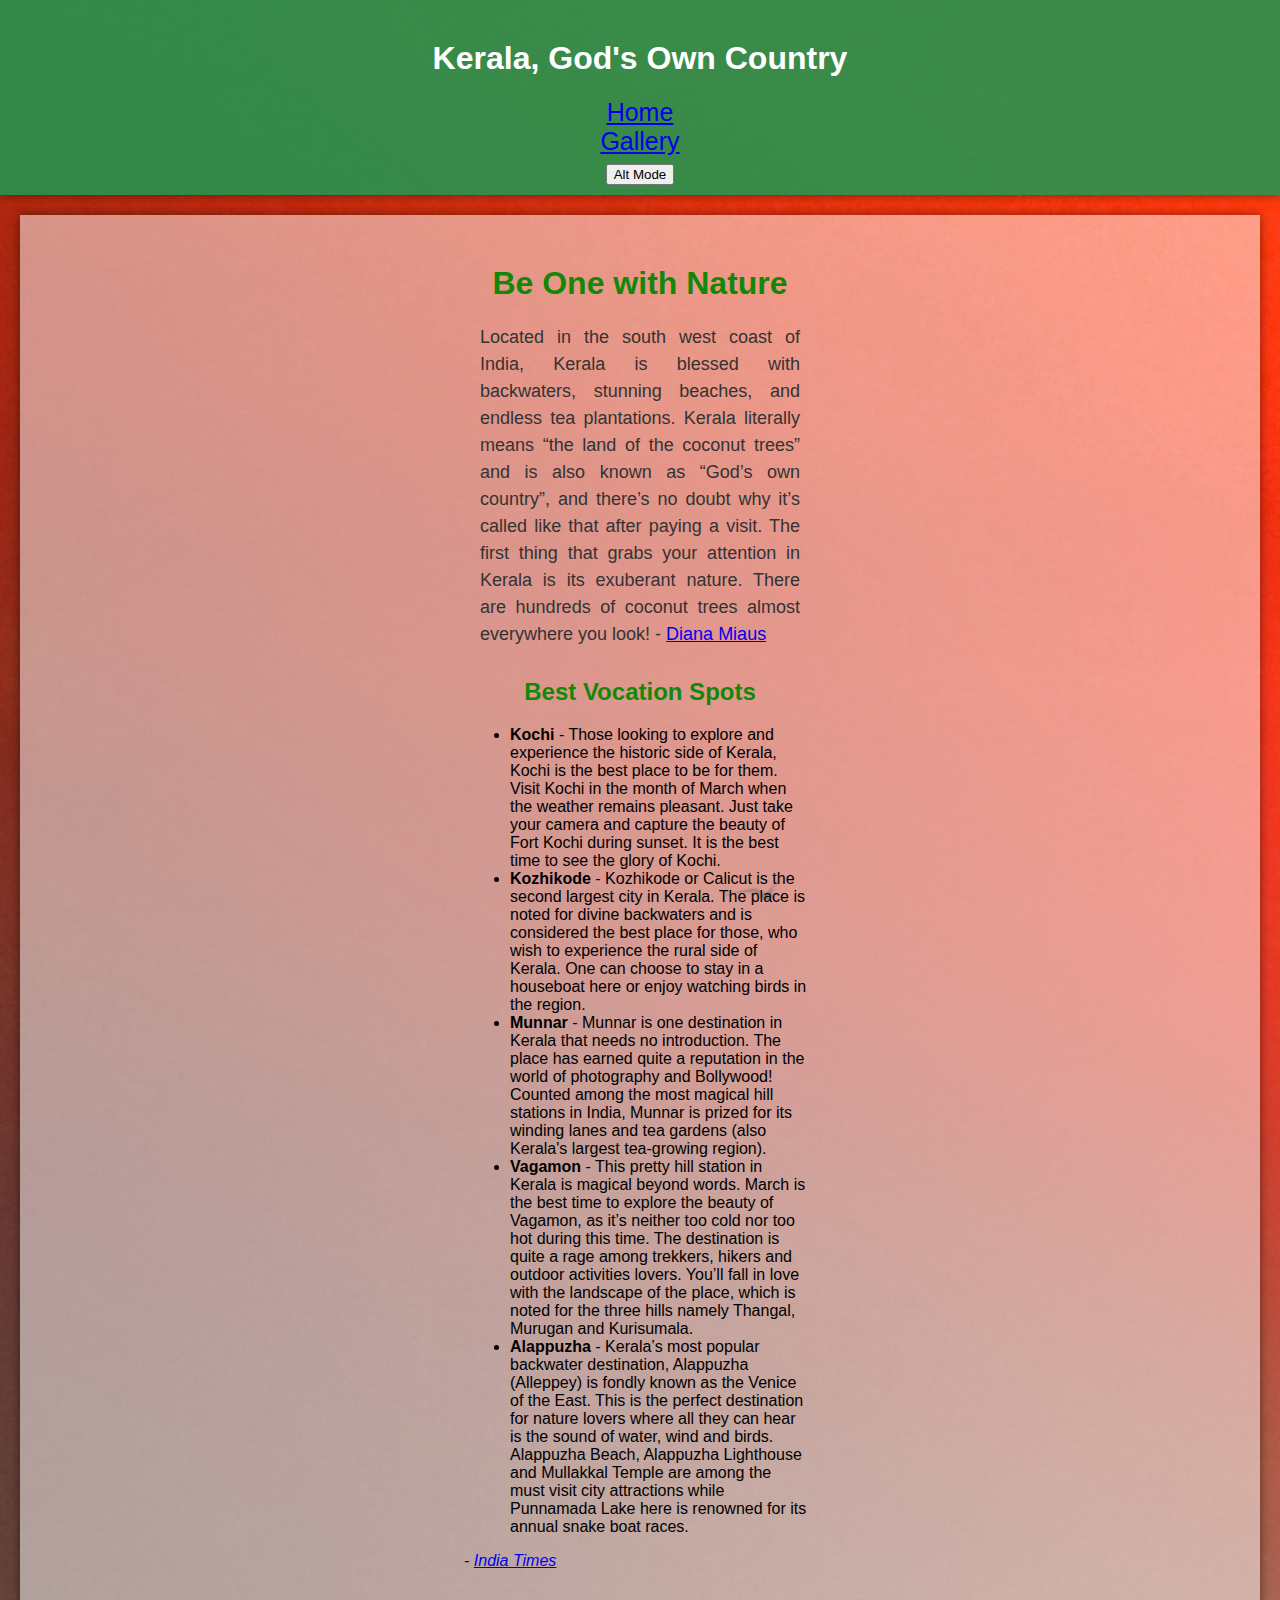
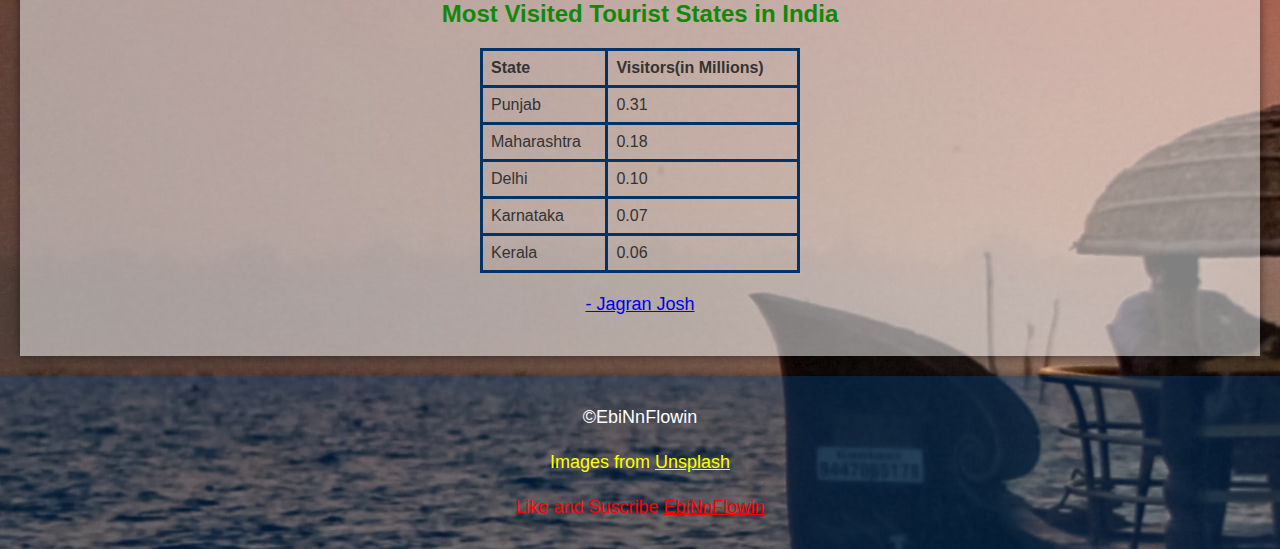
<file: index.html>
<!DOCTYPE html>
<html lang="en">
  <head>
    <meta charset="UTF-8" />
    <meta name="viewport" content="width=device-width, initial-scale=1.0" />
    <title>Kerala, God's Own Country</title>
    <link rel="stylesheet" href="main.css" />
  </head>
  <body background="Images/title_BG.jpg" alt="Sunset">
    <header>
      <h1 class="White">Kerala, God's Own Country</h1>
      <nav>
        <ul>
          <li><a href="index.html">Home</a></li>
          <li><a href="page2.html">Gallery</a></li>
          <button id="toggleCSS">Alt Mode</button>
          <script src="toggleStyles.js"></script>
        </ul>
      </nav>
    </header>
    <main>
      <h1>Be One with  Nature</h1>
      <article>
        <p>
         Located in the south west coast of India, Kerala is blessed with backwaters, stunning beaches, and endless tea plantations. Kerala literally means “the land of the coconut trees” and is also known as “God’s own country”, and there’s no doubt why it’s called like that after paying a visit. The first thing that grabs your attention in Kerala is its exuberant nature. There are hundreds of coconut trees almost everywhere you look!
        -  
        <a href="https://www.dianamiaus.com/kerala-human-by-nature/" target="_blank">Diana Miaus</a>
      </p>
        
      </article>

      <h2>Best Vocation Spots</h2>
      
      <article>
        <ul>
          <li>
            <strong>Kochi</strong> - Those looking to explore and experience the historic side of Kerala, Kochi is the best place to be for them. Visit Kochi in the month of March when the weather remains pleasant. Just take your camera and capture the beauty of Fort Kochi during sunset. It is the best time to see the glory of Kochi. 
          </li>
          <li>
            <strong>Kozhikode</strong> - Kozhikode or Calicut is the second largest city in Kerala. The place is noted for divine backwaters and is considered the best place for those, who wish to experience the rural side of Kerala. One can choose to stay in a houseboat here or enjoy watching birds in the region.
          </li>
          <li>
            <strong>Munnar</strong> - Munnar is one destination in Kerala that needs no introduction. The place has earned quite a reputation in the world of photography and Bollywood! Counted among the most magical hill stations in India, Munnar is prized for its winding lanes and tea gardens (also Kerala's largest tea-growing region).
          </li>
          <li>
            <strong>Vagamon</strong> - This pretty hill station in Kerala is magical beyond words. March is the best time to explore the beauty of Vagamon, as it’s neither too cold nor too hot during this time. The destination is quite a rage among trekkers, hikers and outdoor activities lovers. You’ll fall in love with the landscape of the place, which is noted for the three hills namely Thangal, Murugan and Kurisumala.
          </li>
          <li>
            <strong>Alappuzha</strong> - Kerala’s most popular backwater destination, Alappuzha (Alleppey) is fondly known as the Venice of the East. This is the perfect destination for nature lovers where all they can hear is the sound of water, wind and birds. Alappuzha Beach, Alappuzha Lighthouse and Mullakkal Temple are among the must visit city attractions while Punnamada Lake here is renowned for its annual snake boat races. 
          </li>
        </ul>
        <em
          >&emsp;&emsp;&emsp;&emsp;&emsp;&emsp;&emsp;&emsp;&emsp;- <a href="https://timesofindia.indiatimes.com/travel/destinations/kerala-in-march-an-ode-to-natural-beauty/photostory/89747576.cms?picid=89747619" target="_blank">India Times</a></em>
      </article>
      

      <h2>Most Visited Tourist States in India</h2>
      <table>
         <tr>
           <th>State</th>
           <th>Visitors(in Millions)</th>
         </tr>
         <tr>
           <td>Punjab</td>
           <td>0.31</td>
         </tr>
         <tr>
           <td>Maharashtra</td>
           <td>0.18</td>
         </tr>
         <tr>
           <td>Delhi</td>
           <td>0.10</td>
         </tr>
         <tr>
           <td>Karnataka</td>
           <td>0.07</td>
         </tr>
         <tr>
           <td>Kerala</td>
           <td>0.06</td>
         </tr>
       </table>
       <p>  <a href="https://www.jagranjosh.com/general-knowledge/most-visited-states-of-india-1690444671-1" target="_blank">- Jagran Josh</a></p>
    </main>

    <footer>
        <p class="White">&copy;EbiNnFlowin</p>
        <p class="Yellow">
          Images from
          <a href="https://unsplash.com/" target="_blank" style="color: yellow;">Unsplash</a> 
        </p>
        <p class="Red">Like and Suscribe <a href="https://www.youtube.com/@EbiNnFlowin" target="_blank" style="color: red;"> EbiNnFlowin</a> </p>
      </footer>
  </body>
</html>
</file>
<file: main.css>
html {
    width: 100%;
    margin: 0;
  }
  
  body {
    font-family: "Arial", sans-serif;
    margin: 0px;
    width: 100%;
    height: 100vh;
  }
  
  .White {
    color: white;
  }
  .Green {
    color: green;
  }
  .Red {
    color: red;
  }
  .Blue {
    color: blue;
  }
  .Yellow {
    color: yellow;
  }
  header {
    background-color: rgba(27, 153, 83, 0.856);
    color: #fff;
    padding: 10px;
    text-align: center;
    box-shadow: 0px 0px 10px rgba(0, 0, 0, 0.5);
  }
  
  .page2{
    background-color: rgba(0, 51, 102, 0.85);
    box-shadow: 0px 0px 10px rgba(0, 0, 0, 0.5);
  }
  
  footer {
    background-color: rgba(0, 51, 102, 0.5);
    color: #fff;
    padding: 10px;
    text-align: center;
    box-shadow: 0px 0px 10px rgba(0, 0, 0, 0.5);
  }
  
  h1,
  h2 {
    margin-top: 30px;
    text-align: center;
    color: #138808;
    font-family: "Arial", sans-serif;
  }
  
  p {
    text-align: center;
    font-size: 18px;
    line-height: 1.5;
    color: #333;
    font-family: "Arial", sans-serif;
  }
  
  article p {
    text-align: justify;
    max-width: 50%;
    margin-left: auto;
    margin-right: auto;
    color: #333;
    font-family: "Arial", sans-serif;
  }
  
  nav ul  {
    list-style-type: none;
      padding: 0;
      margin: 0;
    font-size: 25px;
    }
  
  nav a:hover {
    color: #ffcc00;
  }
  
  main {
    max-width: 95%;
    margin: 20px;
    padding: 20px 300px;
    background-color: rgba(255, 255, 255, 0.5);
    box-shadow: 0px 0px 10px rgba(0, 0, 0, 0.5);
  }
  
  iframe {
    max-width: 35%;
  }
  
  table {
    width: 50%;
    border-collapse: collapse;
    margin-left: auto;
    margin-right: auto;
    border: 3px solid #003366;
  }
  
  th,
  td {
    border: 3px solid #003366;
    padding: 8px;
    text-align: left;
    color: #333;
    font-family: "Arial", sans-serif;
  }
  
  .gallery {
    display: flex;
    margin: 20px;
    flex-wrap: wrap;
    justify-content: center;
    gap: 10px;
  }
  
  img {
    max-width: 100vw;
    max-height: 100vh;
    height: auto;
    box-shadow: 0px 0px 10px rgba(0, 0, 0, 0.7);
  }
  
  li {
    width: 50%;
    margin: auto;
  }

  a:visited {
    color: purple;
  }
</file>
